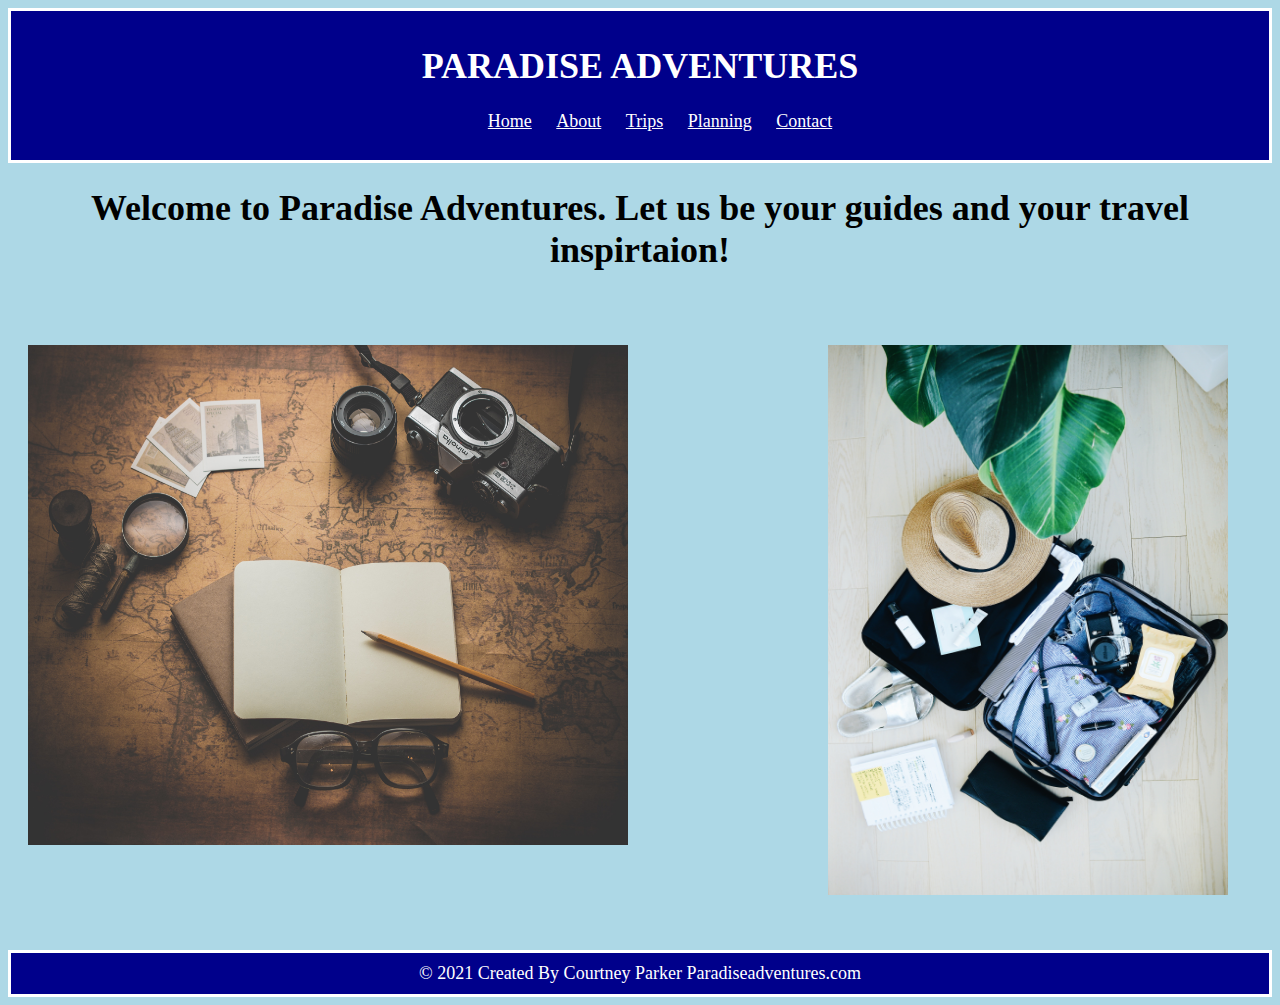
<file: index.html>
<!DOCTYPE html>
<html>
<head>
    <title>PARADISE ADVENTURE</title>
    <link rel="stylesheet" href="CSS/style.css">
</head>
<body>
    <div class="header">
        <h1>PARADISE ADVENTURES</h1>
        <ul>
            <li><a href="index.html">Home</a></li>
            <li><a href="HTML/About.html">About</a></li>
            <li><a href="HTML/Trips.html">Trips</a></li>
            <li><a href="HTML/Planning.html">Planning</a></li>
            <li><a href="HTML/Contact.html">Contact</a></li>
        </ul>
    </div>
    <div class="title">
        <H1>Welcome to Paradise Adventures. Let us be your guides and your travel inspirtaion!</H1>
    </div>
    <div class="flexBox">
        <div class="leftPic">
            <img src="Pics/PLANNING.jpg" alt="MAPS">
        </div>
        <div class="rightPic">
            <img src="Pics/SUITCASE.jpg" alt="SUITCASE">
        </div>
    </div>
    <footer>
      &copy; 2021 Created By Courtney Parker Paradiseadventures.com
    </footer>
</body>
</html>
</file>
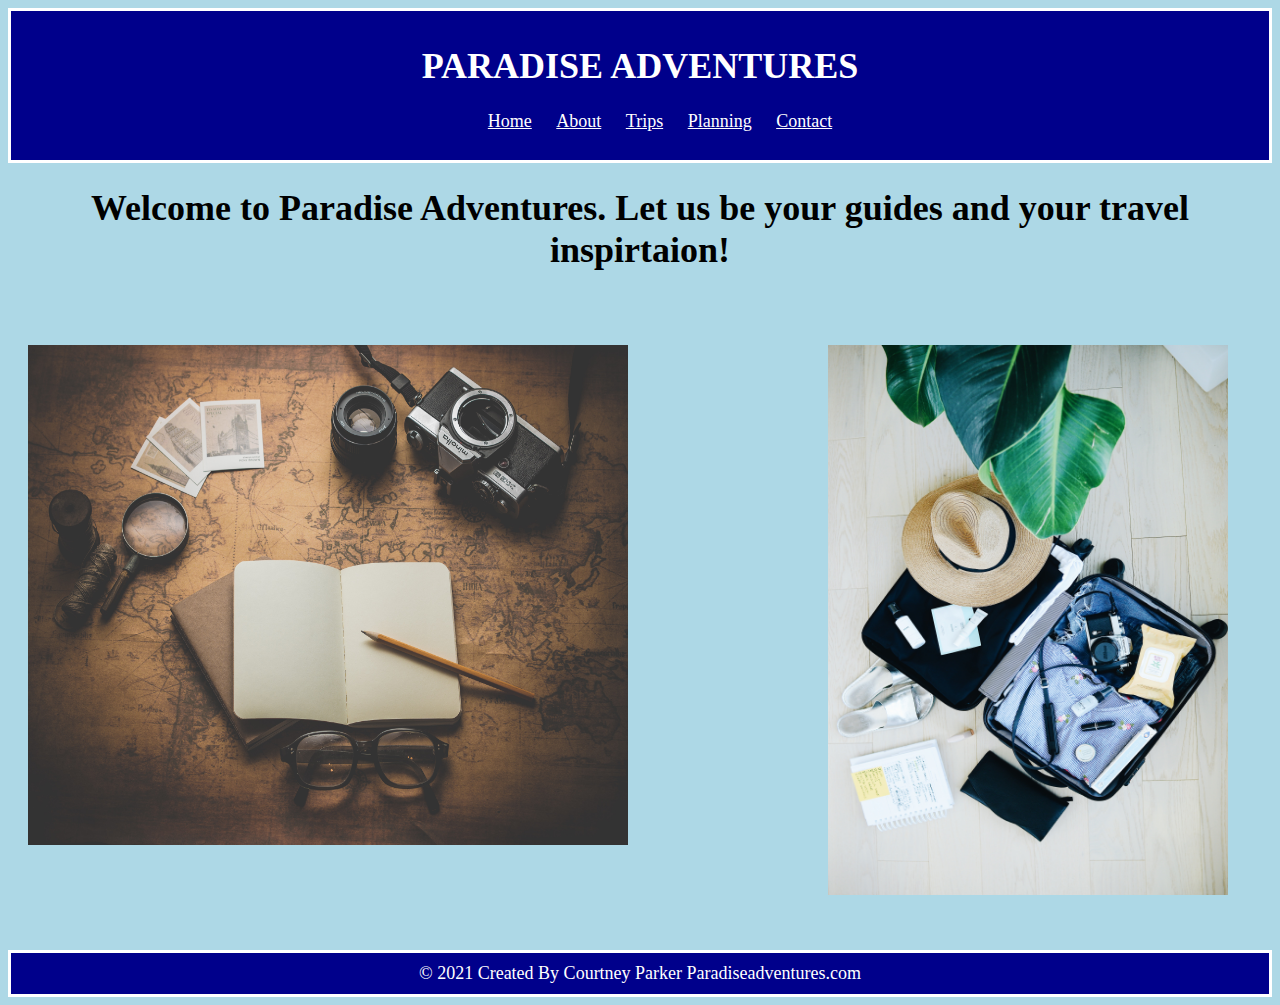
<file: HTML/index.html>
<!DOCTYPE html>
<html>
<head>
    <title>PARADISE ADVENTURE</title>
    <link rel="stylesheet" href="../CSS/style.css">
</head>
<body>
    <div class="header">
        <h1>PARADISE ADVENTURES</h1>
        <ul>
            <li><a href="index.html">Home</a></li>
            <li><a href="About.html">About</a></li>
            <li><a href="Trips.html">Trips</a></li>
            <li><a href="Planning.html">Planning</a></li>
            <li><a href="Contact.html">Contact</a></li>
        </ul>
    </div>
    <div class="title">
        <H1>Welcome to Paradise Adventures. Let us be your guides and your travel inspirtaion!</H1>
    </div>
    <div class="flexBox">
        <div class="leftPic">
            <img src="../Pics/PLANNING.jpg" alt="MAPS">
        </div>
        <div class="rightPic">
            <img src="../Pics/SUITCASE.jpg" alt="SUITCASE">
        </div>
    </div>
    <footer>
      &copy; 2021 Created By Courtney Parker Paradiseadventures.com
    </footer>
</body>
</html>
</file>
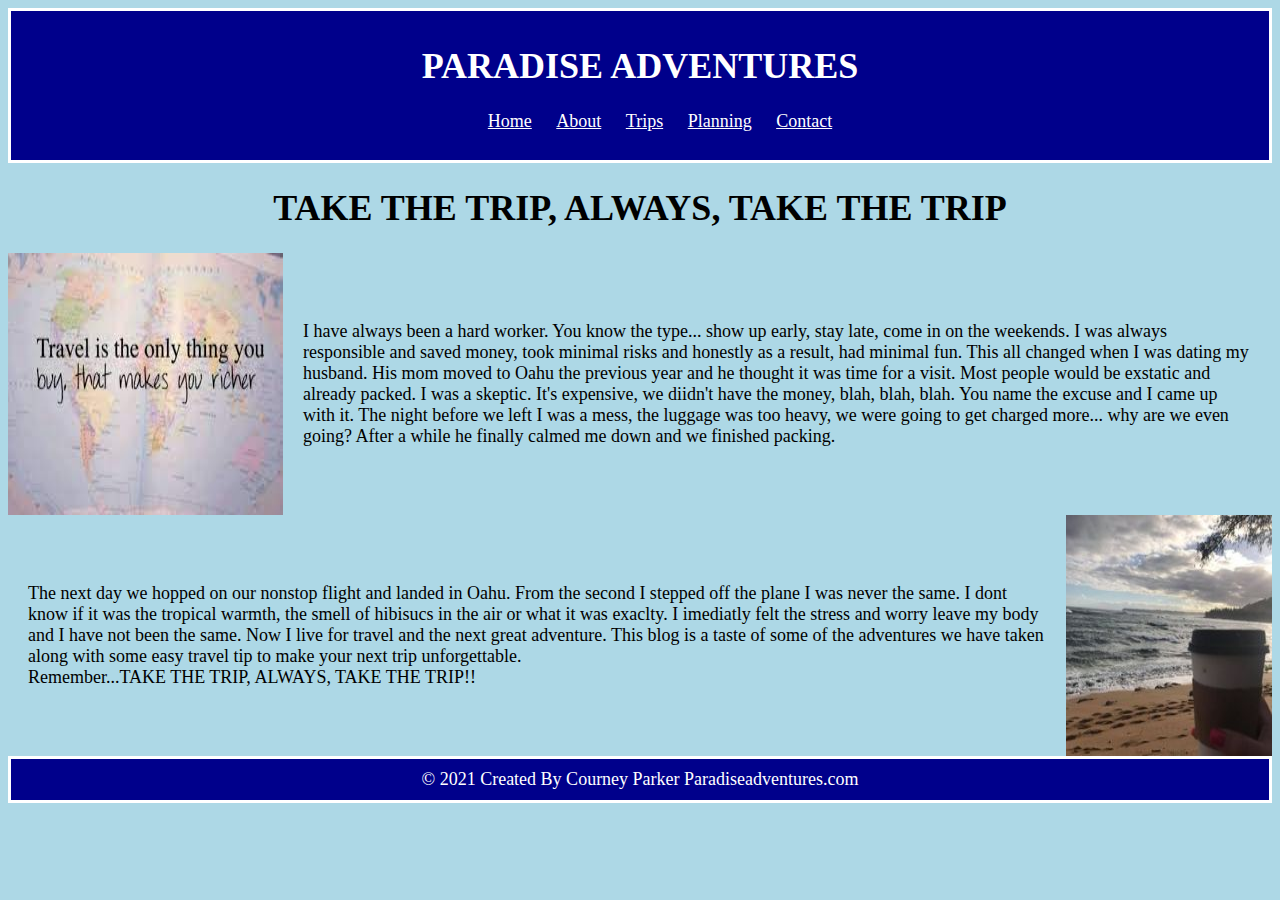
<file: HTML/About.html>
<!DOCTYPE html>
<html>
<head>
    <title>PARADISE ADVENTURE</title>
    <link rel="stylesheet" href="../CSS/style.css">
</head>
<body>
    <div class="header">
        <h1>PARADISE ADVENTURES</h1>
        <ul>
            <li><a href="../index.html">Home</a></li>
            <li><a href="../HTML/About.html">About</a></li>
            <li><a href="../HTML/Trips.html">Trips</a></li>
            <li><a href="../HTML/Planning.html">Planning</a></li>
            <li><a href="../HTML/Contact.html">Contact</a></li>
        </ul>
    </div>
    <div class="title">
        <h1>TAKE THE TRIP, ALWAYS, TAKE THE TRIP</h1>
    </div> 
    <div class="flexBox">
        <img src="../Pics/TRAVEL.jpg" alt="TRAVEL QUOTE">
        <div class="rightText">
            <p>I have always been a hard worker. You know the type... show up early, stay late, come in on the weekends. 
            I was always responsible and saved money, took minimal risks and honestly as a result, had minimal fun.
            This all changed when I was dating my husband. His mom moved to Oahu the previous year and he thought it was 
            time for a visit. Most people would be exstatic and already packed. I was a skeptic. It's expensive, 
            we diidn't have the money, blah, blah, blah. You name the excuse and I came up with it. 
            The night before we left I was a mess, the luggage was too heavy, we were going to get charged more... 
            why are we even going? After a while he finally calmed me down and we finished packing.</p>
        </div> 
    </div>
    <div class="flexBox">
        <div class="leftText">
            <p>The next day we hopped on our nonstop flight and landed in Oahu. From the second I stepped off the plane 
            I was never the same. I dont know if it was the tropical warmth, the smell of hibisucs in the air 
            or what it was exaclty. I imediatly felt the stress and worry leave my body and I have not been the same. 
            Now I live for travel and the next great adventure. This blog is a taste of some of the adventures we have 
            taken along with some easy travel tip to make your next trip unforgettable.<br>
            Remember...TAKE THE TRIP, ALWAYS, TAKE THE TRIP!!</p>
        </div>
        <img src="../Pics/coffee beach.jpg" alt="coffee at the beach">
    </div>
    <footer>
        &copy; 2021 Created By Courney Parker Paradiseadventures.com
    </footer>
</body>
</html>
</file>
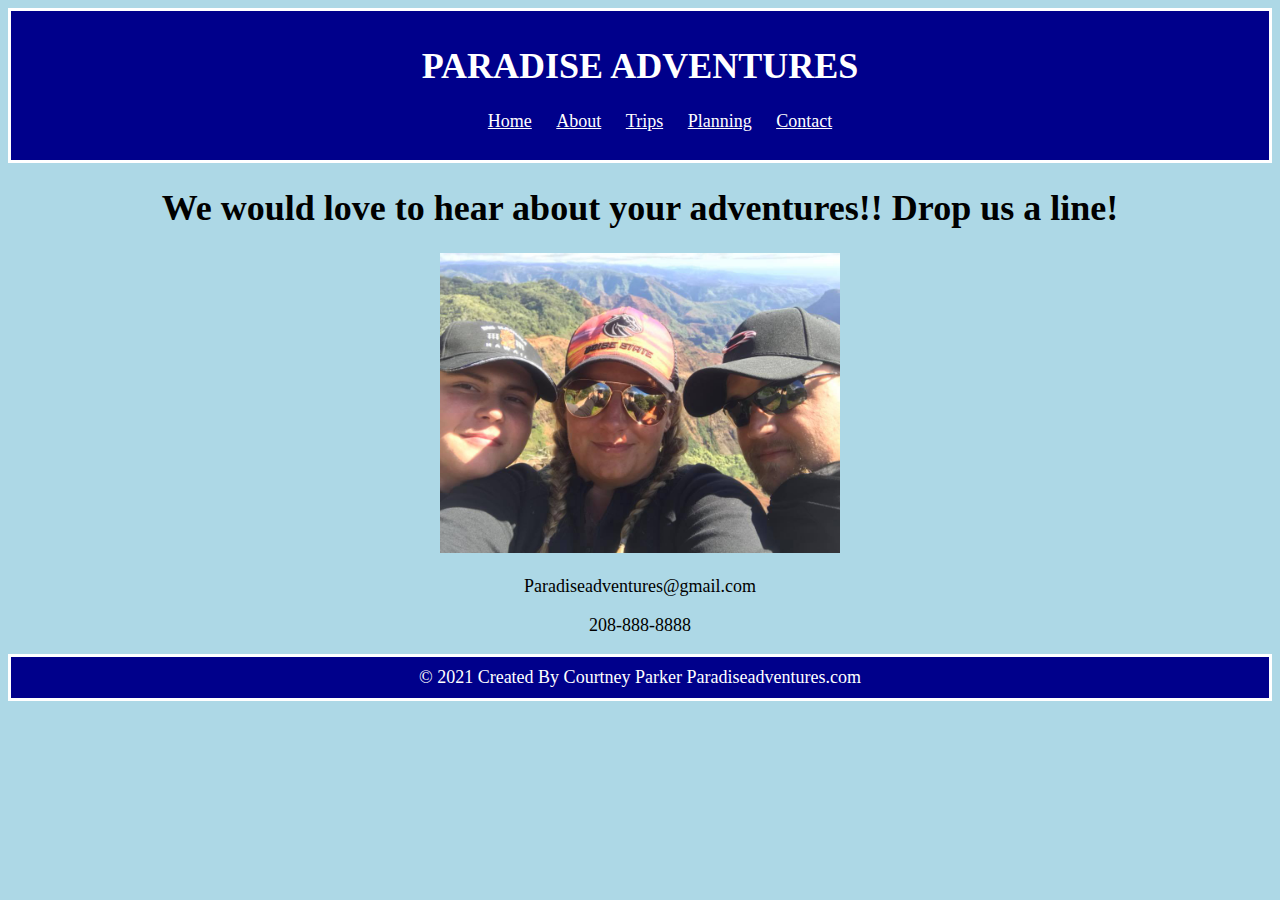
<file: HTML/Contact.html>
<!DOCTYPE html>
<html>
<head>
    <title>PARADISE ADVENTURE</title>
    <link rel="stylesheet" href="../CSS/style.css">
</head>
<body>
    <div class="header">
        <h1>PARADISE ADVENTURES</h1>
        <ul>
            <li><a href="../index.html">Home</a></li>
            <li><a href="../HTML/About.html">About</a></li>
            <li><a href="../HTML/Trips.html">Trips</a></li>
            <li><a href="../HTML/Planning.html">Planning</a></li>
            <li><a href="../HTML/Contact.html">Contact</a></li>
        </ul>
    </div>
   <div class="title">
       <h1> We would love to hear about your adventures!! Drop us a line! </h1>
        <img src="../Pics/KAUAI CANYON.jpg" alt="FAMILY" style="width:400px;height: 300px;">
        <p> Paradiseadventures@gmail.com</p>
        <p>208-888-8888</p>
    </div>
    <footer>
        &copy; 2021 Created By Courtney Parker Paradiseadventures.com
    </footer>
</body>
</html>
</file>
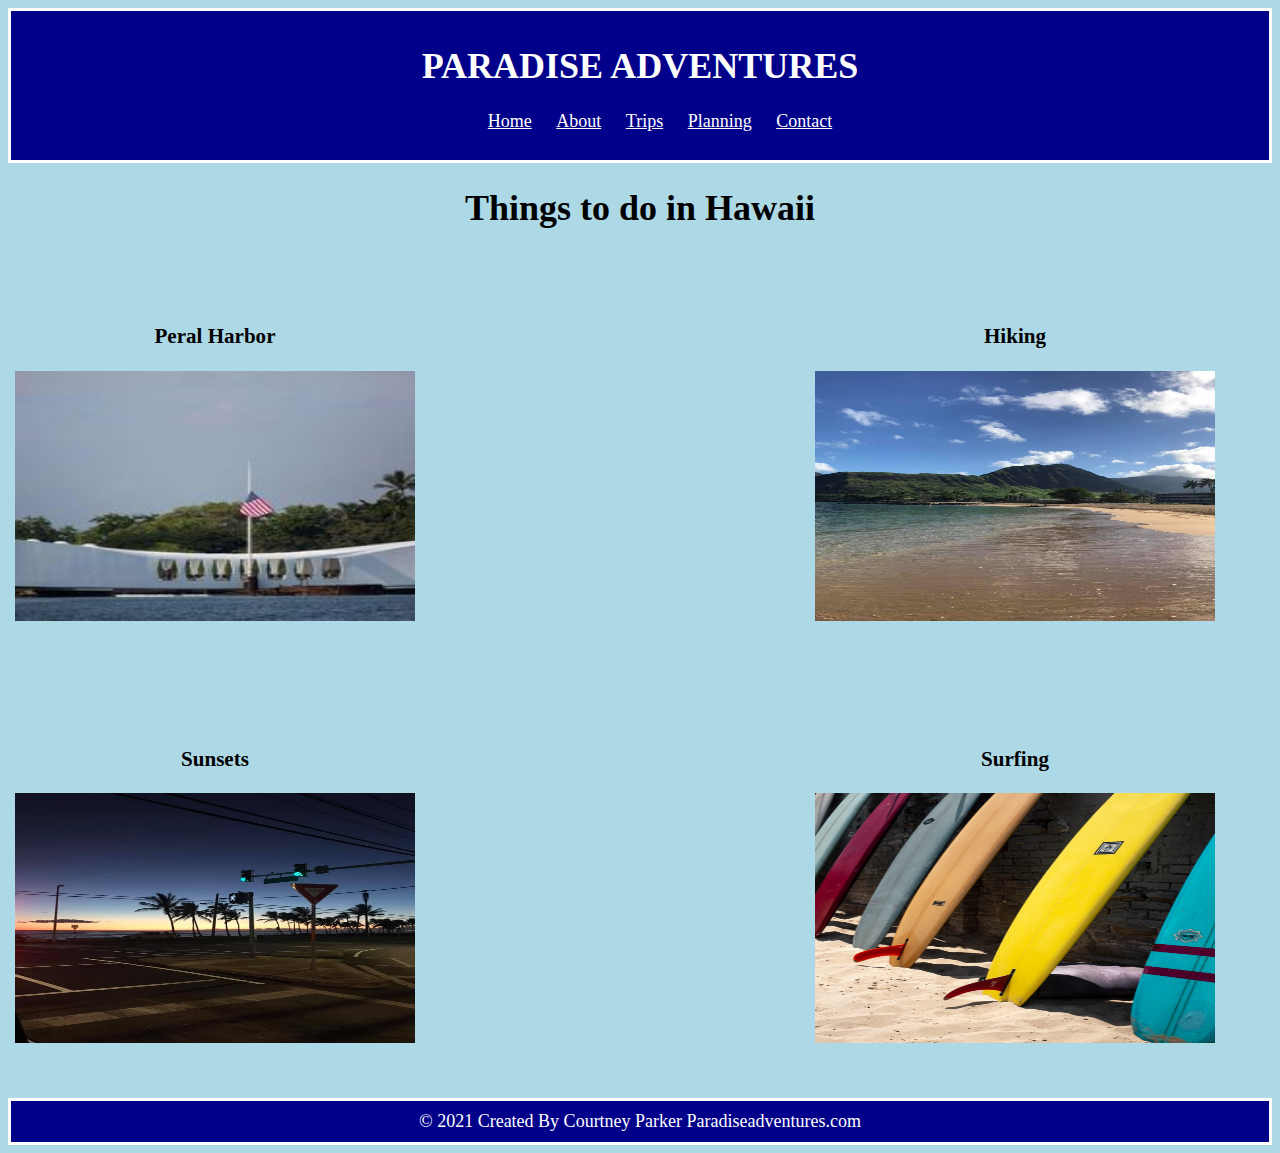
<file: HTML/Hawaii.html>
<!DOCTYPE html>
<html>
<head>
    <title>PARADISE ADVENTURE</title>
    <link rel="stylesheet" href="../CSS/style.css">
</head>
<body>
    <div class="header">
        <h1>PARADISE ADVENTURES</h1>
        <ul>
            <li><a href="../index.html">Home</a></li>
            <li><a href="../HTML/About.html">About</a></li>
            <li><a href="../HTML/Trips.html">Trips</a></li>
            <li><a href="../HTML/Planning.html">Planning</a></li>
            <li><a href="../HTML/Contact.html">Contact</a></li>
        </ul>
    </div>

    <div class="title">
        <H1>Things to do in Hawaii</H1>
    </div>
    <div class="flexBox">
        <div class="leftSide">
            <h3>Peral Harbor</h3>
            <img src="../Pics/pearl harbor.jpg" alt="Pearl Harbor">
        </div>
        <div class="rightSide">
            <h3>Hiking</h3>
            <img src="../Pics/hawaiimtns.jpg" alt="Hiking">
        </div>
    </div>
    <div class="flexBox">
        <div class="leftSide">
            <h3>Sunsets</h3>
            <img src="../Pics/oahu stoplight.jpg" alt="Oahu">
        </div>
        <div class="rightSide">
            <h3>Surfing</h3>
            <img src="../Pics/SURF.jpg" alt="SurfBoard">
        </div>
    </div>
    <footer>
        &copy; 2021 Created By Courtney Parker Paradiseadventures.com
    </footer>
</body>
</html>
</file>
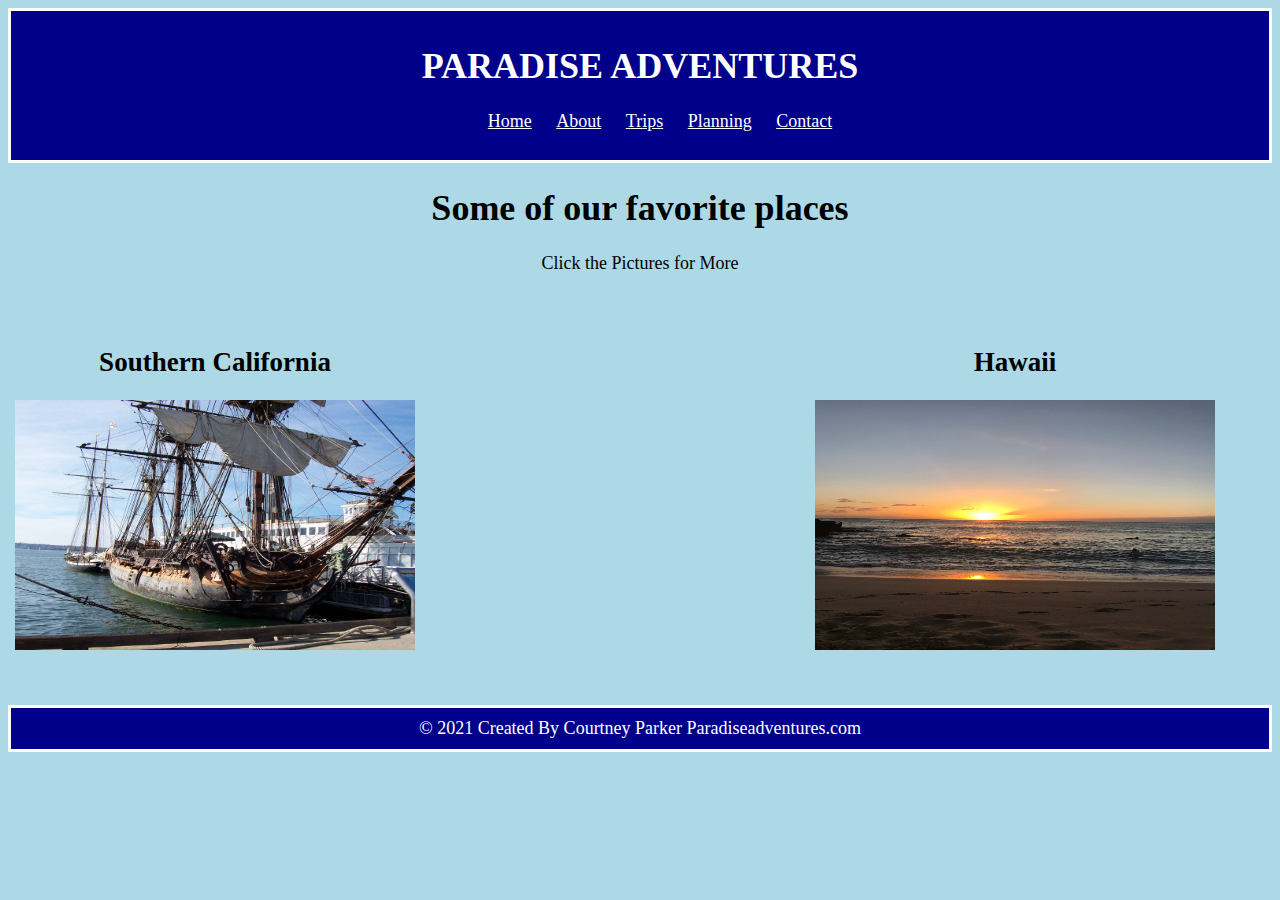
<file: HTML/Trips.html>
<!DOCTYPE html>
<html>
<head>
    <title>PARADISE ADVENTURE</title>
    <link rel="stylesheet" href="../CSS/style.css">
</head>
<body>
    <div class="header">
        <h1>PARADISE ADVENTURES</h1>
        <ul>
            <li><a href="../index.html">Home</a></li>
            <li><a href="../HTML/About.html">About</a></li>
            <li><a href="../HTML/Trips.html">Trips</a></li>
            <li><a href="../HTML/Planning.html">Planning</a></li>
            <li><a href="../HTML/Contact.html">Contact</a></li>
        </ul>
    </div>
    <div class="title">
        <h1> Some of our favorite places</h1>
        Click the Pictures for More
    </div>
    <div class="flexBox">
        <div class="leftSide">
            <h2>Southern California</h2>
            <a href="SoCal.html"><img src="../Pics/socal.JPG" alt="ship"></a>
        </div>
        <div class="rightSide">
            <h2>Hawaii</h2>
            <a href="Hawaii.html"><img src="../Pics/untitled4.png" alt= "sunset"></a>
        </div>
    </div>
    <footer>
        &copy; 2021 Created By Courtney Parker Paradiseadventures.com
    </footer>
</body>
</html>
</file>
<file: CSS/style.css>
.header, footer{
    background-color: darkblue;
    border-style: solid;
    text-align: center;
    color: white;
    padding: 10px;
}

body{
    background-color: lightblue;
    font-size: 18px;
}

a{
    color:white;
}

.header ul li{
    display: inline;
    padding: 10px;
    list-style: none;
}

.title{
    text-align: center;
}

footer{
    position: relative;
}

.TripPic img{
    width: 200px;
    height: 150px;
}

.flexBox{
    display: flex;
    flex-direction: row;
    justify-content: center;
}

.rightSide{
    text-align: center;
    margin-top: 50px;
    margin-bottom: 50px;
    margin-left: 200px;
    margin-right: 200px;
}

.leftSide{
    text-align: center;
    margin-top: 50px;
    margin-bottom: 50px;
    margin-left: 150px;
    margin-right: 200px;
}

.rightSide img{
    width:400px;
    height: 250px;
    margin-left: auto;
    margin-right: auto;

}
.leftSide img{
    width:400px;
    height: 250px;
    margin-left: auto;
}

.leftPic img{
    width:600px;
    height:500px;
    margin-top: 50px;
    margin-bottom: 50px;
    margin-left: 75px;
    margin-right: 100px;
}

.rightPic img{
    width:400px;
    height: 550px;
    margin-top: 50px;
    margin-bottom: 50px;
    margin-left: 100px;
    margin-right: 100px;
}

.rightText{
    margin-top: 50px;
    margin-bottom: 50px;
    margin-left: 20px;
    margin-right: 20px;
}

.leftText{
    margin-top: 50px;
    margin-bottom: 50px;
    margin-left: 20px;
    margin-right: 20px;
}

.outSide{
    text-align: center;
}

.outSide ul{
    list-style: none;
}
.outSide ul li a{
    color: black;
}

.pageLink{
    text-align: center;
}

.pageLink ul{
    list-style: none;
}

.pageLink ul li a{
    color:black;
    font-size: 20px;
}

.leftSideFlex img{
    width:400px;
    height:300px;
    margin-left: 60px;
}

.rightSideTextFlex{
    margin-left: 50px;
    margin-right: 50px;
}

.planeText{
    text-align: center;
    margin-left: 50px;
    margin-right: 50px;
}

.planeText a{
    color:black;
    font-size: 20px;
}
</file>
